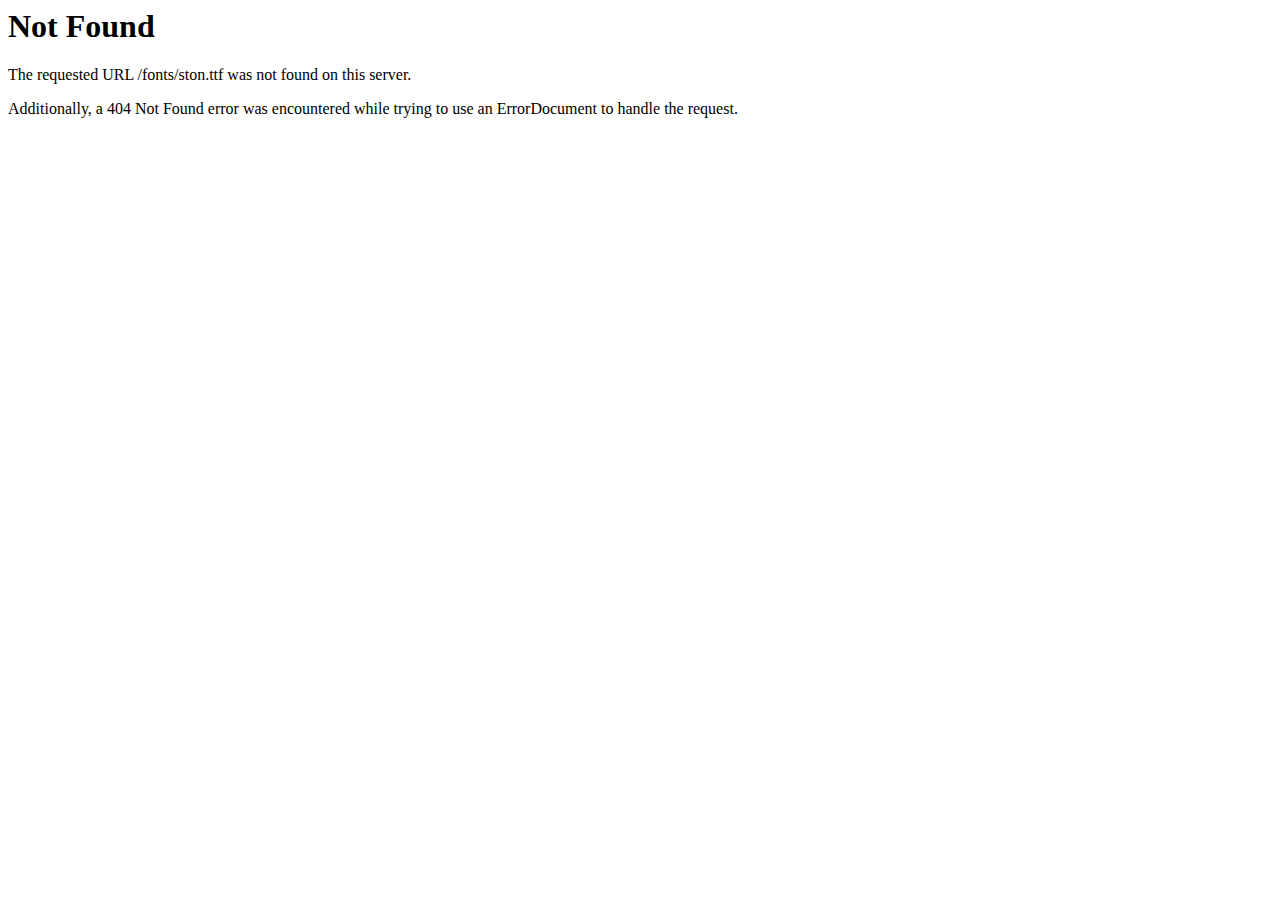
<file: fonts/ston-2.html>
<!DOCTYPE HTML PUBLIC "-//IETF//DTD HTML 2.0//EN">
<html><head>
<title>404 Not Found</title>
</head><body>
<h1>Not Found</h1>
<p>The requested URL /fonts/ston.ttf was not found on this server.</p>
<p>Additionally, a 404 Not Found
error was encountered while trying to use an ErrorDocument to handle the request.</p>
</body></html>
</file>
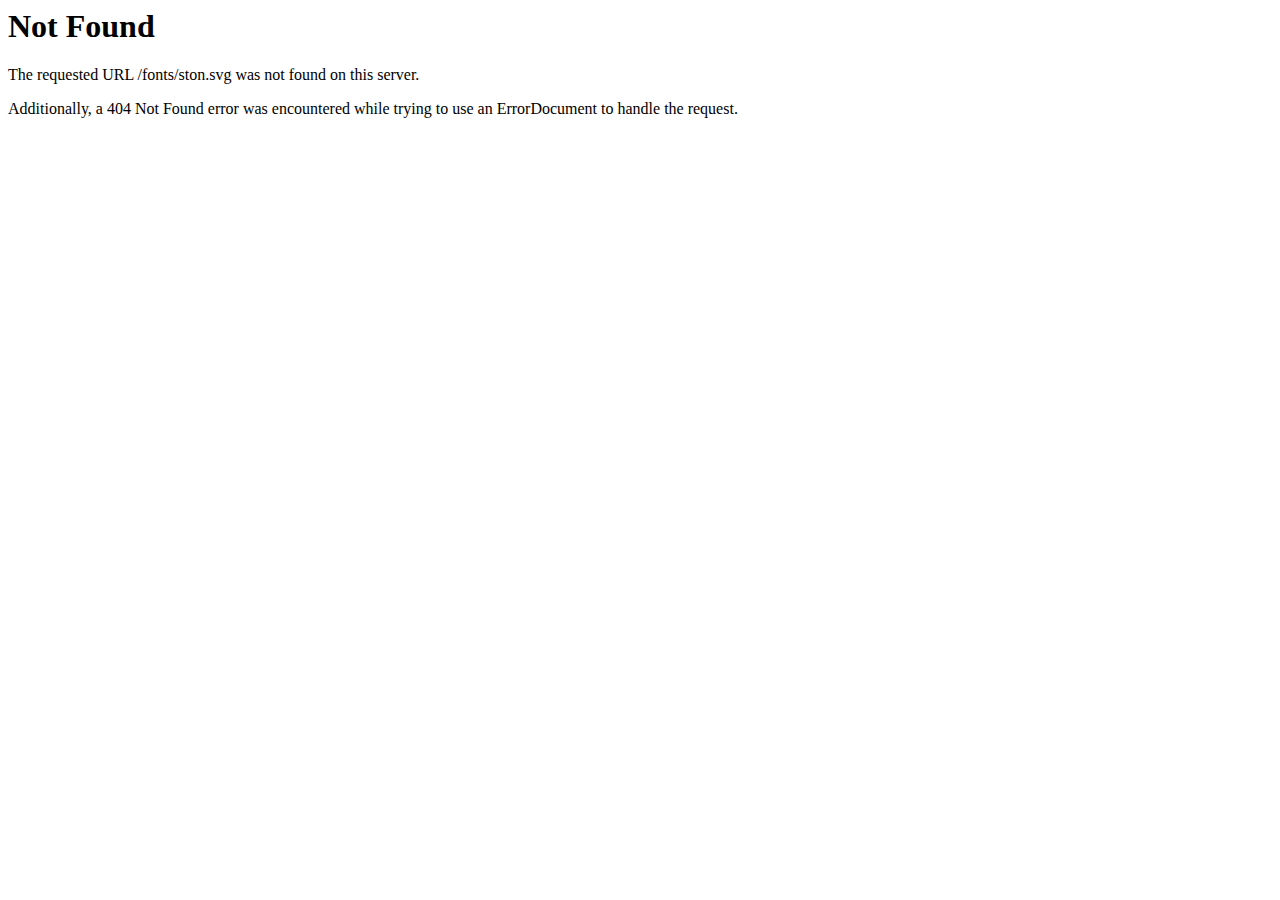
<file: fonts/ston-3.html>
<!DOCTYPE HTML PUBLIC "-//IETF//DTD HTML 2.0//EN">
<html><head>
<title>404 Not Found</title>
</head><body>
<h1>Not Found</h1>
<p>The requested URL /fonts/ston.svg was not found on this server.</p>
<p>Additionally, a 404 Not Found
error was encountered while trying to use an ErrorDocument to handle the request.</p>
</body></html>
</file>
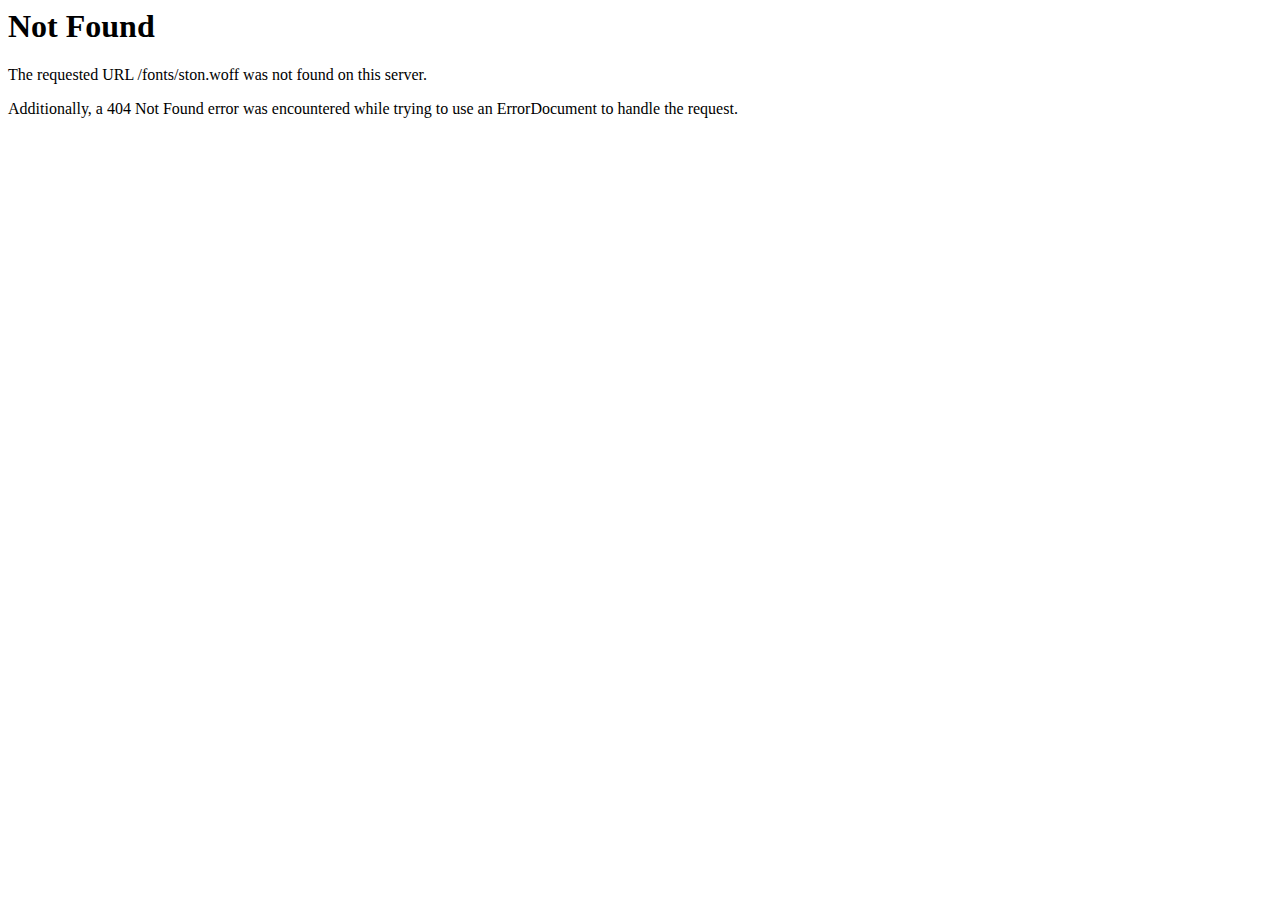
<file: fonts/ston.html>
<!DOCTYPE HTML PUBLIC "-//IETF//DTD HTML 2.0//EN">
<html><head>
<title>404 Not Found</title>
</head><body>
<h1>Not Found</h1>
<p>The requested URL /fonts/ston.woff was not found on this server.</p>
<p>Additionally, a 404 Not Found
error was encountered while trying to use an ErrorDocument to handle the request.</p>
</body></html>
</file>
